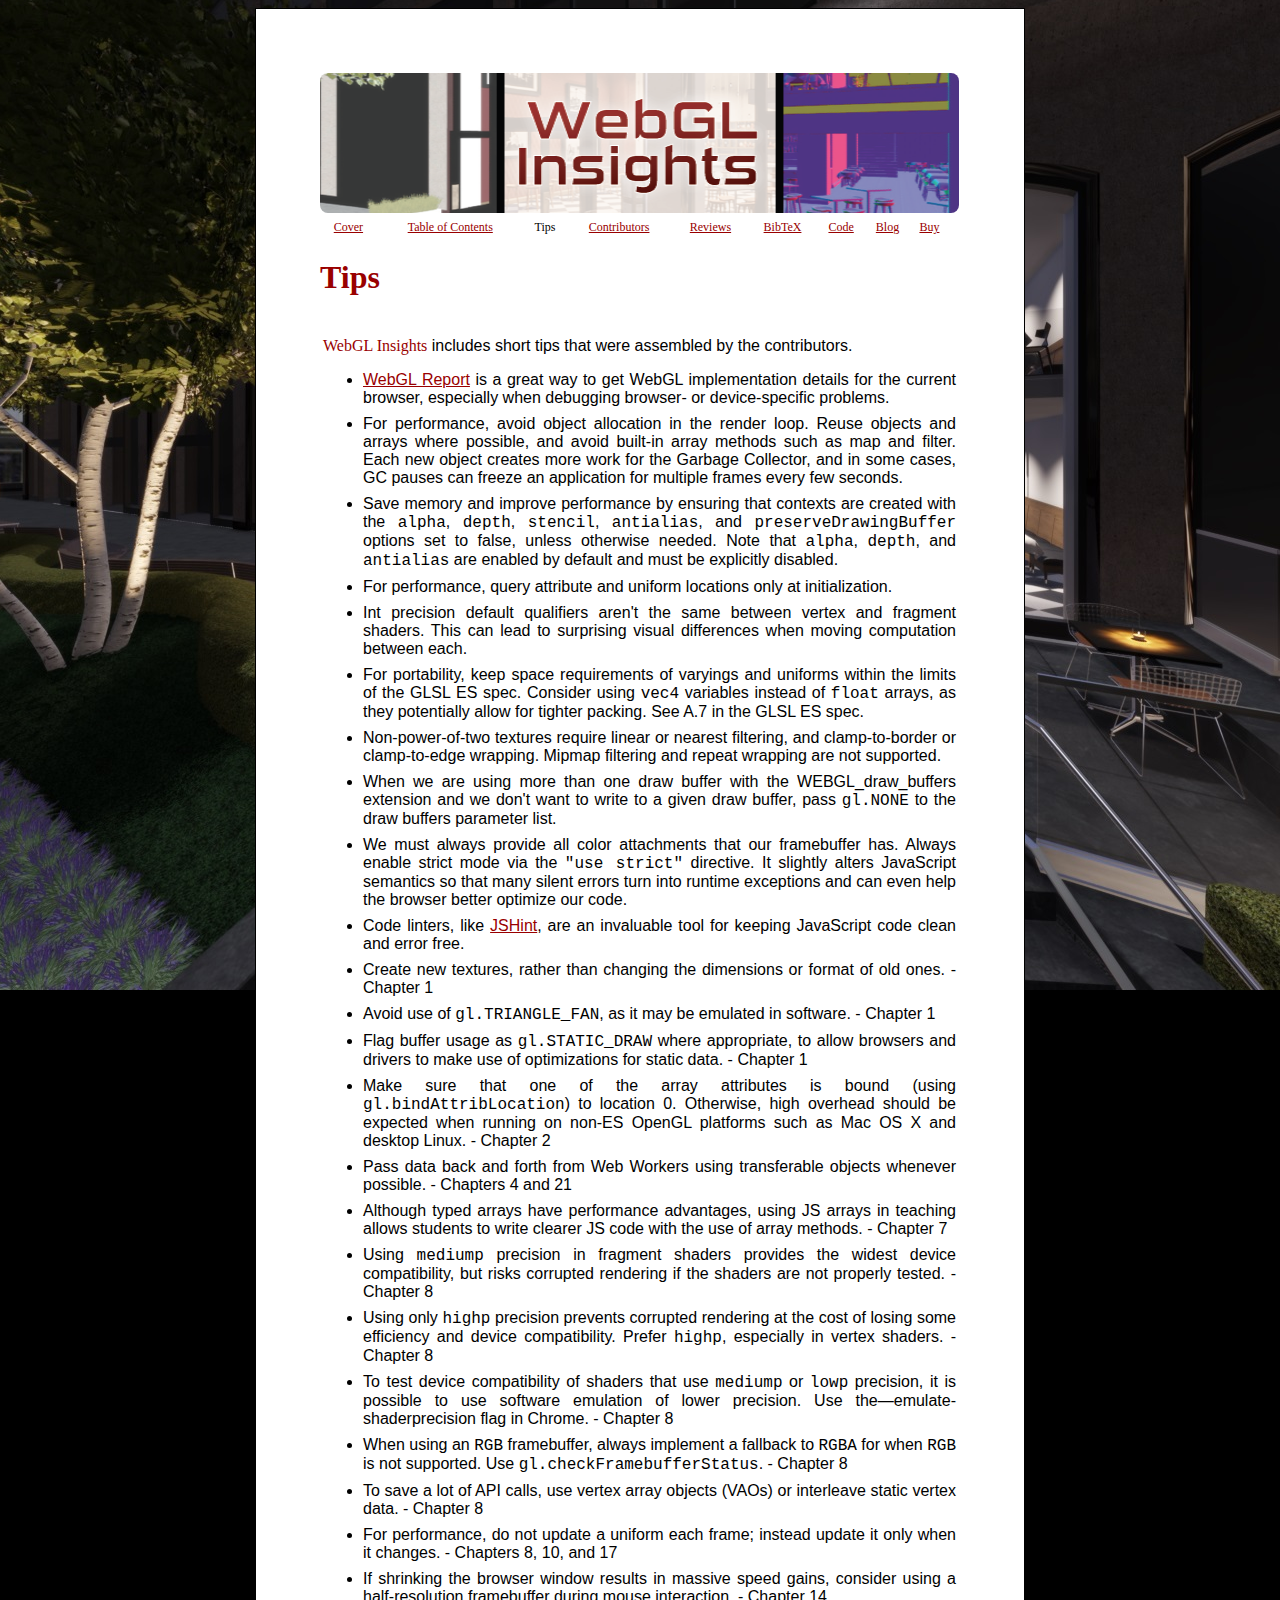
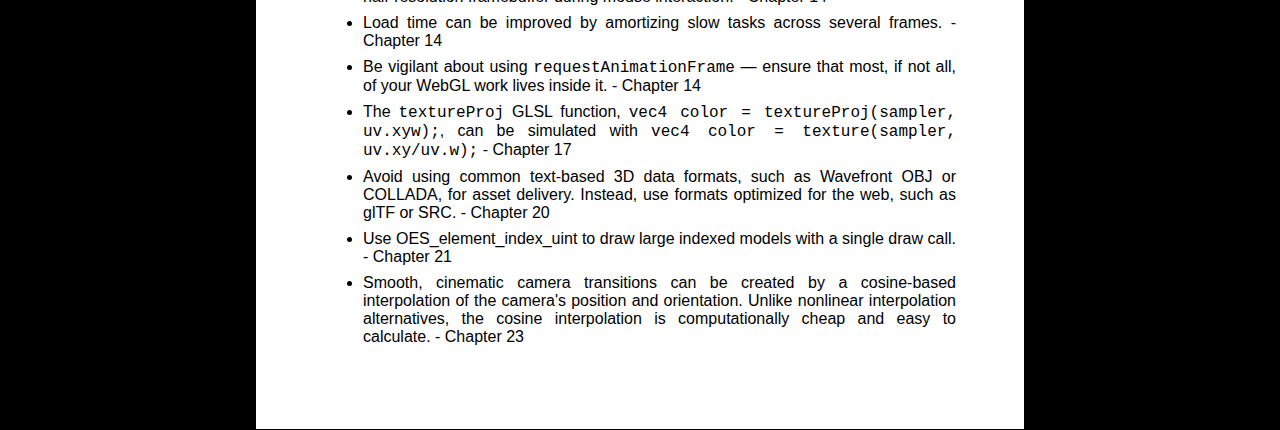
<file: tips.html>
<?xml version="1.0" encoding="utf-8" standalone="no"?>
<!DOCTYPE html PUBLIC "-//W3C//DTD XHTML 1.1//EN" "http://www.w3.org/TR/xhtml11/DTD/xhtml11.dtd">

<html xmlns="http://www.w3.org/1999/xhtml">
<head>
<title>WebGL Insights</title>
<meta http-equiv="Content-Type" content="text/html; charset=utf-8" />
<link rel="stylesheet" type="text/css" href="style.css" />
<style>
li
{
	margin-bottom:8px;
}
</style>
</head>

<body>
<div class="page">

<a href="index.html"><img class="title" src="images/strip.png" width="639" height="140" alt="WebGL Insights" /></a>
<table summary="" border="0" width="630">
<tr align="center" class="sitemap">
  <td><a href="cover.html">Cover</a></td>
  <td><a href="toc.html">Table of Contents</a></td>
  <td>Tips</td>
  <td><a href="contributors.html">Contributors</a></td>
  <td><a href="reviews.html">Reviews</a></td>
  <td><a href="bibtex.html">BibTeX</a></td>
  <td><a href="https://github.com/WebGLInsights/WebGLInsights-1">Code</a></td>
  <td><a href="http://webglinsights.blogspot.com/">Blog</a></td>
  <td><a href="TODO">Buy</a></td>
</tr>
</table>

<h1>Tips</h1>

<table summary="" border="0" width="639">
<tr><td valign="top">

<p>
<span class="bookTitle">WebGL Insights</span> includes short tips that were assembled by the contributors.
</p>

<ul>
<li><a href="http://webglreport.com/" target="_blank">WebGL Report</a> is a great way to get WebGL implementation details for the current browser, especially when debugging browser- or device-specific problems.</li>

<li>For performance, avoid object allocation in the render loop. Reuse objects and arrays where possible, and avoid built-in array methods such as map and filter. Each new object creates more work for the Garbage Collector, and in some cases, GC pauses can freeze an application for multiple frames every few seconds.</li>

<li>Save memory and improve performance by ensuring that contexts are created with the <span class="code">alpha</span>, <span class="code">depth</span>, <span class="code">stencil</span>, <span class="code">antialias</span>, and <span class="code">preserveDrawingBuffer</span> options set to false, unless otherwise needed. Note that <span class="code">alpha</span>, <span class="code">depth</span>, and <span class="code">antialias</span> are enabled by default and must be explicitly disabled.</li>

<li>For performance, query attribute and uniform locations only at initialization.</li>

<li>Int precision default qualifiers aren't the same between vertex and fragment shaders. This can lead to surprising visual differences when moving computation between each.</li>

<li>For portability, keep space requirements of varyings and uniforms within the limits of the GLSL ES spec. Consider using <span class="code">vec4</span> variables instead of <span class="code">float</span> arrays, as they potentially allow for tighter packing. See A.7 in the GLSL ES spec.</li>

<li>Non-power-of-two textures require linear or nearest filtering, and clamp-to-border or clamp-to-edge wrapping. Mipmap filtering and repeat wrapping are not supported.</li>

<li>When we are using more than one draw buffer with the WEBGL_draw_buffers extension and we don't want to write to a given draw buffer, pass <span class="code">gl.NONE</span> to the draw buffers parameter list.</li>

<li>We must always provide all color attachments that our framebuffer has. Always enable strict mode via the <span class="code">"use strict"</span> directive. It slightly alters JavaScript semantics so that many silent errors turn into runtime exceptions and can even help the browser better optimize our code.</li>

<li>Code linters, like <a href="http://jshint.com/" target="_blank">JSHint</a>, are an invaluable tool for keeping JavaScript code clean and error free.</li>

<li>Create new textures, rather than changing the dimensions or format of old ones. - Chapter 1</li>

<li>Avoid use of <span class="code">gl.TRIANGLE_FAN</span>, as it may be emulated in software. - Chapter 1</li>

<li>Flag buffer usage as <span class="code">gl.STATIC_DRAW</span> where appropriate, to allow browsers and drivers to make use of optimizations for static data. - Chapter 1</li>

<li>Make sure that one of the array attributes is bound (using <span class="code">gl.bindAttribLocation</span>) to location 0. Otherwise, high overhead should be expected when running on non-ES OpenGL platforms such as Mac OS X and desktop Linux. - Chapter 2</li>

<li>Pass data back and forth from Web Workers using transferable objects whenever possible. - Chapters 4 and 21</li>

<li>Although typed arrays have performance advantages, using JS arrays in teaching allows students to write clearer JS code with the use of array methods. - Chapter 7</li>

<li>Using <span class="code">mediump</span> precision in fragment shaders provides the widest device compatibility, but risks corrupted rendering if the shaders are not properly tested. - Chapter 8</li>

<li>Using only <span class="code">highp</span> precision prevents corrupted rendering at the cost of losing some efficiency and device compatibility. Prefer <span class="code">highp</span>, especially in vertex shaders. - Chapter 8</li>

<li>To test device compatibility of shaders that use <span class="code">mediump</span> or <span class="code">lowp</span> precision, it is possible to use software emulation of lower precision. Use the—emulate-shaderprecision flag in Chrome. - Chapter 8</li>

<li>When using an <span class="code">RGB</span> framebuffer, always implement a fallback to <span class="code">RGBA</span> for when <span class="code">RGB</span> is not supported. Use <span class="code">gl.checkFramebufferStatus</span>. - Chapter 8</li>

<li>To save a lot of API calls, use vertex array objects (VAOs) or interleave static vertex data. - Chapter 8</li>

<li>For performance, do not update a uniform each frame; instead update it only when it changes. - Chapters 8, 10, and 17</li>

<li>If shrinking the browser window results in massive speed gains, consider using a half-resolution framebuffer during mouse interaction. - Chapter 14</li>

<li>Load time can be improved by amortizing slow tasks across several frames. - Chapter 14</li>

<li>Be vigilant about using <span class="code">requestAnimationFrame</span> — ensure that most, if not all, of your WebGL work lives inside it. - Chapter 14</li>

<li>The <span class="code">textureProj</span> GLSL function, <span class="code">vec4 color = textureProj(sampler, uv.xyw);</span>, can be simulated with <span class="code">vec4 color = texture(sampler, uv.xy/uv.w);</span> - Chapter 17</li>

<li>Avoid using common text-based 3D data formats, such as Wavefront OBJ or COLLADA, for asset delivery. Instead, use formats optimized for the web, such as glTF or SRC. - Chapter 20</li>

<li>Use OES_element_index_uint to draw large indexed models with a single draw call. - Chapter 21</li>

<li>Smooth, cinematic camera transitions can be created by a cosine-based interpolation of the camera's position and orientation. Unlike nonlinear interpolation alternatives, the cosine interpolation is computationally cheap and easy to calculate. - Chapter 23</li>
</ul>

</td></tr>  
</table>

</div>
</body>
</html>
</file>
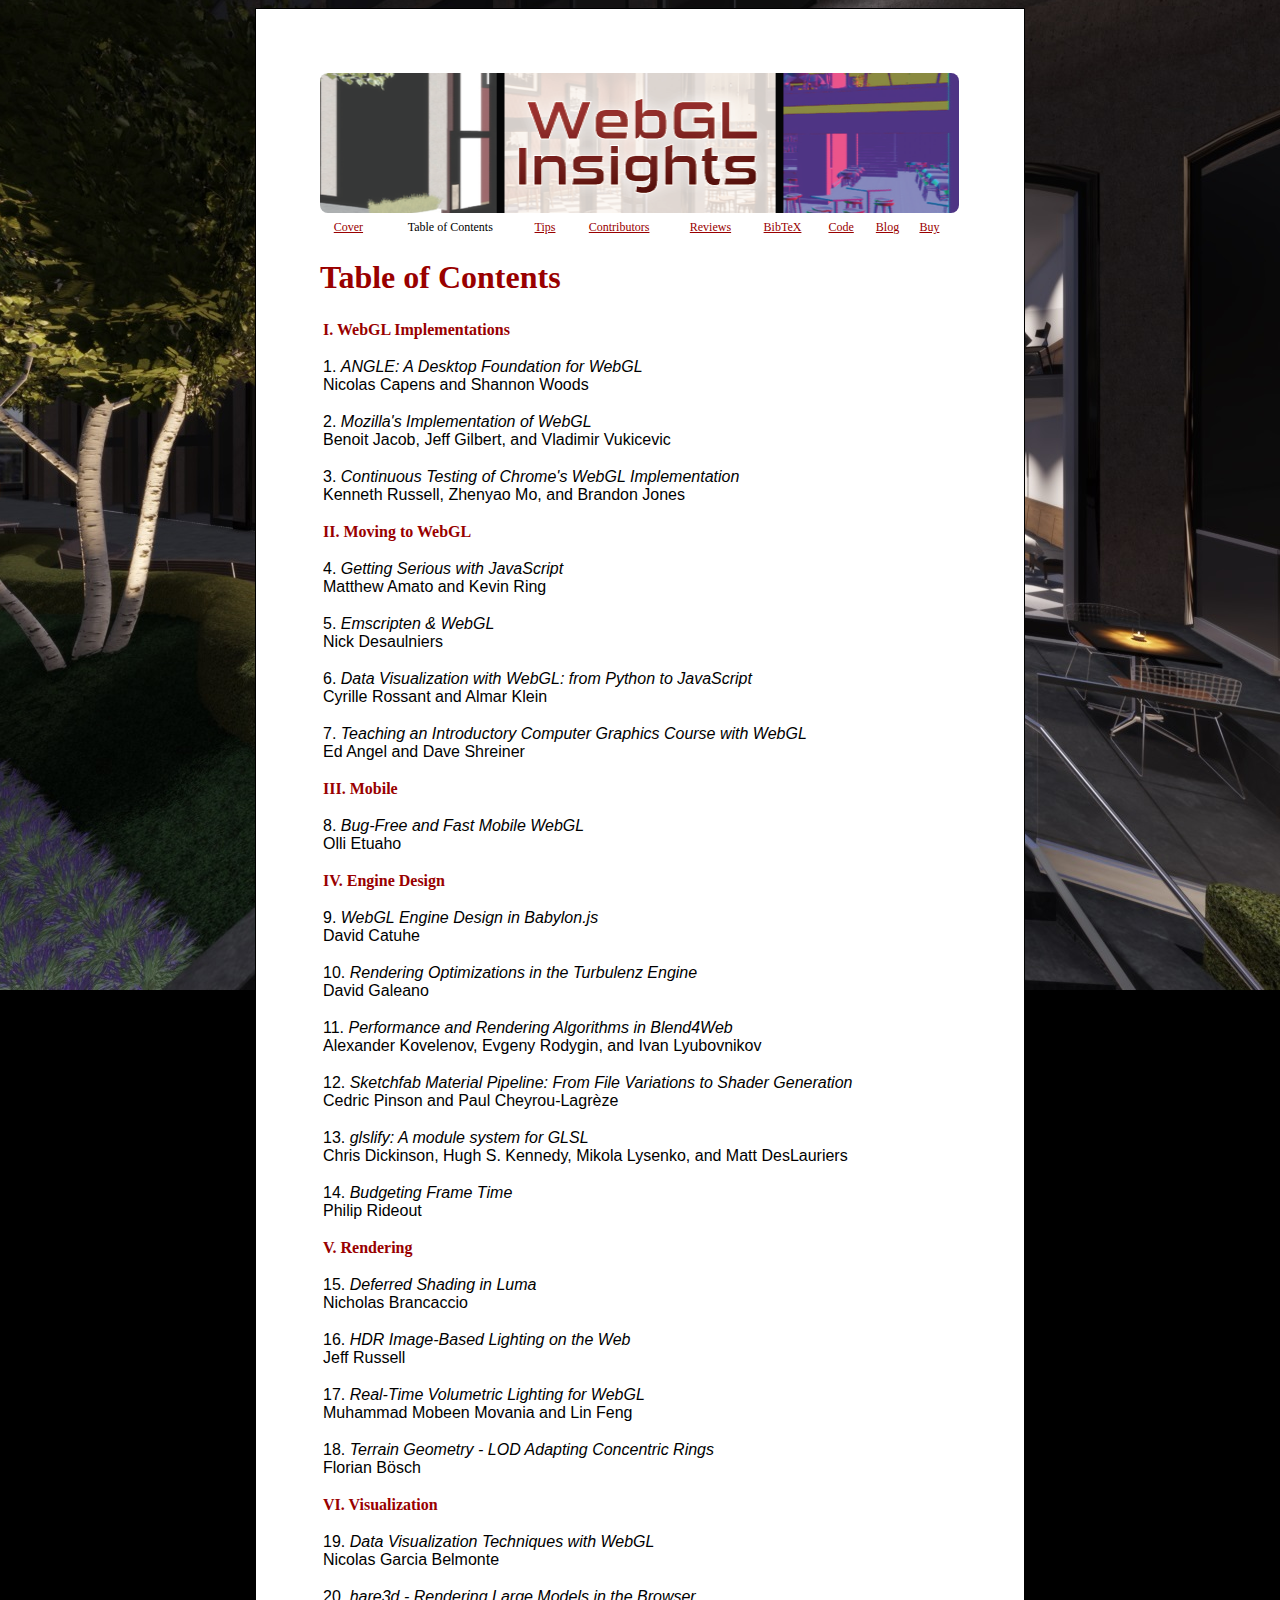
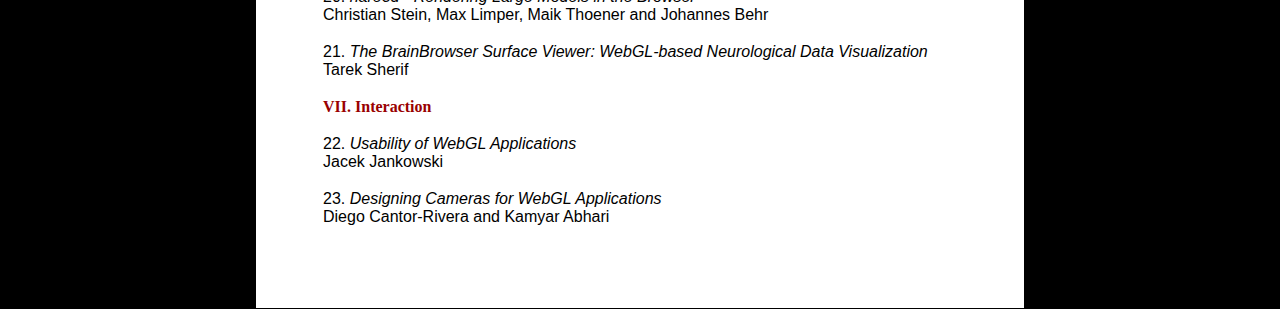
<file: toc.html>
<?xml version="1.0" encoding="utf-8" standalone="no"?>
<!DOCTYPE html PUBLIC "-//W3C//DTD XHTML 1.1//EN" "http://www.w3.org/TR/xhtml11/DTD/xhtml11.dtd">

<html xmlns="http://www.w3.org/1999/xhtml">
<head>
<title>WebGL Insights</title>
<meta http-equiv="Content-Type" content="text/html; charset=utf-8" />
<link rel="stylesheet" type="text/css" href="style.css" />
</head>

<body>
<div class="page">

<a href="index.html"><img class="title" src="images/strip.png" width="639" height="140" alt="WebGL Insights" /></a>
<table summary="" border="0" width="630">
<tr align="center" class="sitemap">
  <td><a href="cover.html">Cover</a></td>
  <td>Table of Contents</td>
  <td><a href="tips.html">Tips</a></td>
  <td><a href="contributors.html">Contributors</a></td>
  <td><a href="reviews.html">Reviews</a></td>
  <td><a href="bibtex.html">BibTeX</a></td>
  <td><a href="https://github.com/WebGLInsights/WebGLInsights-1">Code</a></td>
  <td><a href="http://webglinsights.blogspot.com/">Blog</a></td>
  <td><a href="TODO">Buy</a></td>
</tr>
</table>

<h1>Table of Contents</h1>

<table summary="" border="0" width="639">
  <tr class="spaceUnder">
    <td colspan="2" class="sectionName">
        <span>I.</span> WebGL Implementations
    </td>
  </tr>
  <tr class="spaceUnder">
    <td>
      1. <em>ANGLE: A Desktop Foundation for WebGL</a></em>
      <br />
      Nicolas Capens and Shannon Woods
    </td>
  </tr> 
  <tr class="spaceUnder">
    <td>
      2. <em>Mozilla's Implementation of WebGL</a></em>
      <br />
      Benoit Jacob, Jeff Gilbert, and Vladimir Vukicevic
    </td>
  </tr> 
  <tr class="spaceUnder">
    <td>
      3. <em>Continuous Testing of Chrome's WebGL Implementation </a></em>
      <br />
      Kenneth Russell, Zhenyao Mo, and Brandon Jones
    </td>
  </tr> 

  <tr class="spaceUnder">
    <td colspan="2" class="sectionName">
        <span>II.</span> Moving to WebGL
    </td>
  </tr>
  <tr class="spaceUnder">
    <td>
      4. <em>Getting Serious with JavaScript</a></em>
      <br />
      Matthew Amato and Kevin Ring
    </td>
  </tr> 
  <tr class="spaceUnder">
    <td>
      5. <em>Emscripten &amp; WebGL</a></em>
      <br />
      Nick Desaulniers
    </td>
  </tr> 
  <tr class="spaceUnder">
    <td>
      6. <em>Data Visualization with WebGL: from Python to JavaScript</a></em>
      <br />
      Cyrille Rossant and Almar Klein
    </td>
  </tr> 
  <tr class="spaceUnder">
    <td>
      7. <em>Teaching an Introductory Computer Graphics Course with WebGL</a></em>
      <br />
      Ed Angel and Dave Shreiner
    </td>
  </tr> 

  <tr class="spaceUnder">
    <td colspan="2" class="sectionName">
        <span>III.</span> Mobile
    </td>
  </tr>
  <tr class="spaceUnder">
    <td>
      8. <em>Bug-Free and Fast Mobile WebGL</a></em>
      <br />
      Olli Etuaho
    </td>
  </tr> 

  <tr class="spaceUnder">
    <td colspan="2" class="sectionName">
        <span>IV.</span> Engine Design
    </td>
  </tr>
  <tr class="spaceUnder">
    <td>
      9. <em>WebGL Engine Design in Babylon.js</a></em>
      <br />
      David Catuhe
    </td>
  </tr> 
  <tr class="spaceUnder">
    <td>
      10. <em>Rendering Optimizations in the Turbulenz Engine</a></em>
      <br />
      David Galeano
    </td>
  </tr> 
  <tr class="spaceUnder">
    <td>
      11. <em>Performance and Rendering Algorithms in Blend4Web</a></em>
      <br />
      Alexander Kovelenov, Evgeny Rodygin, and Ivan Lyubovnikov
    </td>
  </tr> 
  <tr class="spaceUnder">
    <td>
      12. <em>Sketchfab Material Pipeline: From File Variations to Shader Generation</a></em>
      <br />
      Cedric Pinson and Paul Cheyrou-Lagrèze
    </td>
  </tr> 
  <tr class="spaceUnder">
    <td>
      13. <em>glslify: A module system for GLSL</a></em>
      <br />
      Chris Dickinson, Hugh S. Kennedy, Mikola Lysenko, and Matt DesLauriers
    </td>
  </tr> 
  <tr class="spaceUnder">
    <td>
      14. <em>Budgeting Frame Time</a></em>
      <br />
      Philip Rideout
    </td>
  </tr> 

  <tr class="spaceUnder">
    <td colspan="2" class="sectionName">
        <span>V.</span> Rendering
    </td>
  </tr>
  <tr class="spaceUnder">
    <td>
      15. <em>Deferred Shading in Luma</a></em>
      <br />
      Nicholas Brancaccio
    </td>
  </tr> 
  <tr class="spaceUnder">
    <td>
      16. <em>HDR Image-Based Lighting on the Web</a></em>
      <br />
      Jeff Russell
    </td>
  </tr> 
  <tr class="spaceUnder">
    <td>
      17. <em>Real-Time Volumetric Lighting for WebGL</a></em>
      <br />
      Muhammad Mobeen Movania and Lin Feng
    </td>
  </tr> 
  <tr class="spaceUnder">
    <td>
      18. <em>Terrain Geometry - LOD Adapting Concentric Rings</a></em>
      <br />
      Florian Bösch
    </td>
  </tr> 

  <tr class="spaceUnder">
    <td colspan="2" class="sectionName">
        <span>VI.</span> Visualization
    </td>
  </tr>
  <tr class="spaceUnder">
    <td>
      19. <em>Data Visualization Techniques with WebGL</a></em>
      <br />
      Nicolas Garcia Belmonte
    </td>
  </tr> 
  <tr class="spaceUnder">
    <td>
      20. <em>hare3d - Rendering Large Models in the Browser</a></em>
      <br />
      Christian Stein, Max Limper, Maik Thoener and Johannes Behr
    </td>
  </tr> 
  <tr class="spaceUnder">
    <td>
      21. <em>The BrainBrowser Surface Viewer: WebGL-based Neurological Data Visualization</a></em>
      <br />
      Tarek Sherif
    </td>
  </tr>

  <tr class="spaceUnder">
    <td colspan="2" class="sectionName">
        <span>VII.</span> Interaction
    </td>
  </tr>
  <tr class="spaceUnder">
    <td>
      22. <em>Usability of WebGL Applications</a></em>
      <br />
      Jacek Jankowski
    </td>
  </tr> 
  <tr class="spaceUnder">
    <td>
      23. <em>Designing Cameras for WebGL Applications</a></em>
      <br />
      Diego Cantor-Rivera and Kamyar Abhari
    </td>
  </tr> 
</table>

</div>
</body>
</html>
</file>
<file: style.css>
body  
{
	margin:0px;
	padding:0px;
	background-color:#000000;
	background-image:url(images/background.jpg);
	background-repeat:no-repeat;
	background-position:center center;
	background-attachment:fixed;
    font-family: Calibri, Helvetica;
    text-align:justify;
}

div.page
{
	margin-top:8px;
	margin-left:auto; 
	margin-right:auto;
	padding:64px;
	width:640px;
    background-color:#FFFFFF;
	border-style:solid;
	border-width:1px;
	border-color:#000000;
	text-align:justify;
}

img.title
{
	border-radius:8px;
	border-style:solid;
	border-width:0px;
	border-color:#000000; 
}

h1{ 
    font-family: Calibria;
	color: #990000;
}

h2{ 
    font-family: Calibria;
	color: #990000;
}

p
{
    text-align:justify;     
}

a
{
    color:#990000;   
}

.amazon
{
    margin-left:8px;
}

.sitemap {
    font-family: Calibria;
    font-size: 75%;
}

.code {
	font-family: "Courier New";
}

.replaceableCode {
	font-family: "Courier New";
    color: red;
}

tr.spaceUnder > td {
    padding-bottom: 1em;
}

.bookTitle{ 
    font-family: Calibria;
	color: #990000;
}

.tipsAPI {
    font-family: Calibria;
    font-size: 75%;
	color: #990000;
}

.sectionName {
    font-family: Calibria;
	font-weight:bold;
	color: #990000;
}
.sectionName p {
    font-weight: normal;
    font-size: 0.9em;
    margin-top: 0;
}

table#contributors {
  border-collapse: collapse;
}

/* zebra striping */
table#contributors tr:nth-child(odd) {
    background-color: #eee;
}

table#contributors tr td {
    padding: 0.7em;
}
    
a.amazon
{
    float:right;
}

.leftText
{
    text-align:left;
}

.glColor {
	color: #990000;
}

.strikeout {
    text-decoration: line-through;
}
</file>
